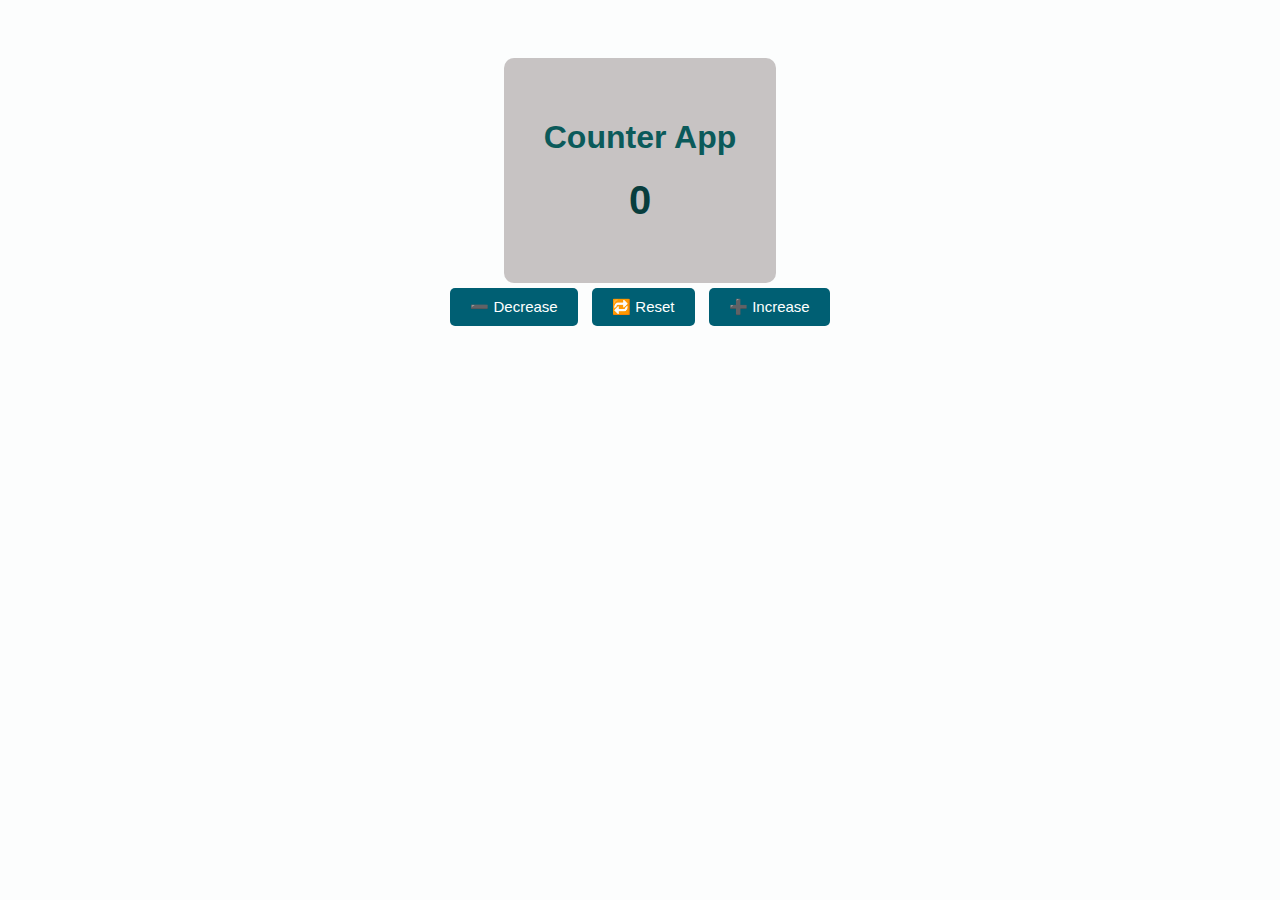
<file: counter_app/index.html>
<!DOCTYPE html>
<html lang="en">

<head>
  <meta charset="UTF-8">
  <meta name="viewport" content="width=device-width, initial-scale=1.0">
  <title>Counter App</title>
  <link rel="stylesheet" href="style.css">
</head>

<body>
  <div class="container">
    <h1>Counter App</h1>
    <h2 id="count">0</h2>
  </div>
  <div class="button">
    <button onclick="decrease()">➖ Decrease</button>
    <button onclick="reset()">🔁 Reset</button>
    <button onclick="increase()">➕ Increase</button>
  </div>
    <script src="script.js"></script>
</body>

</html>
</file>
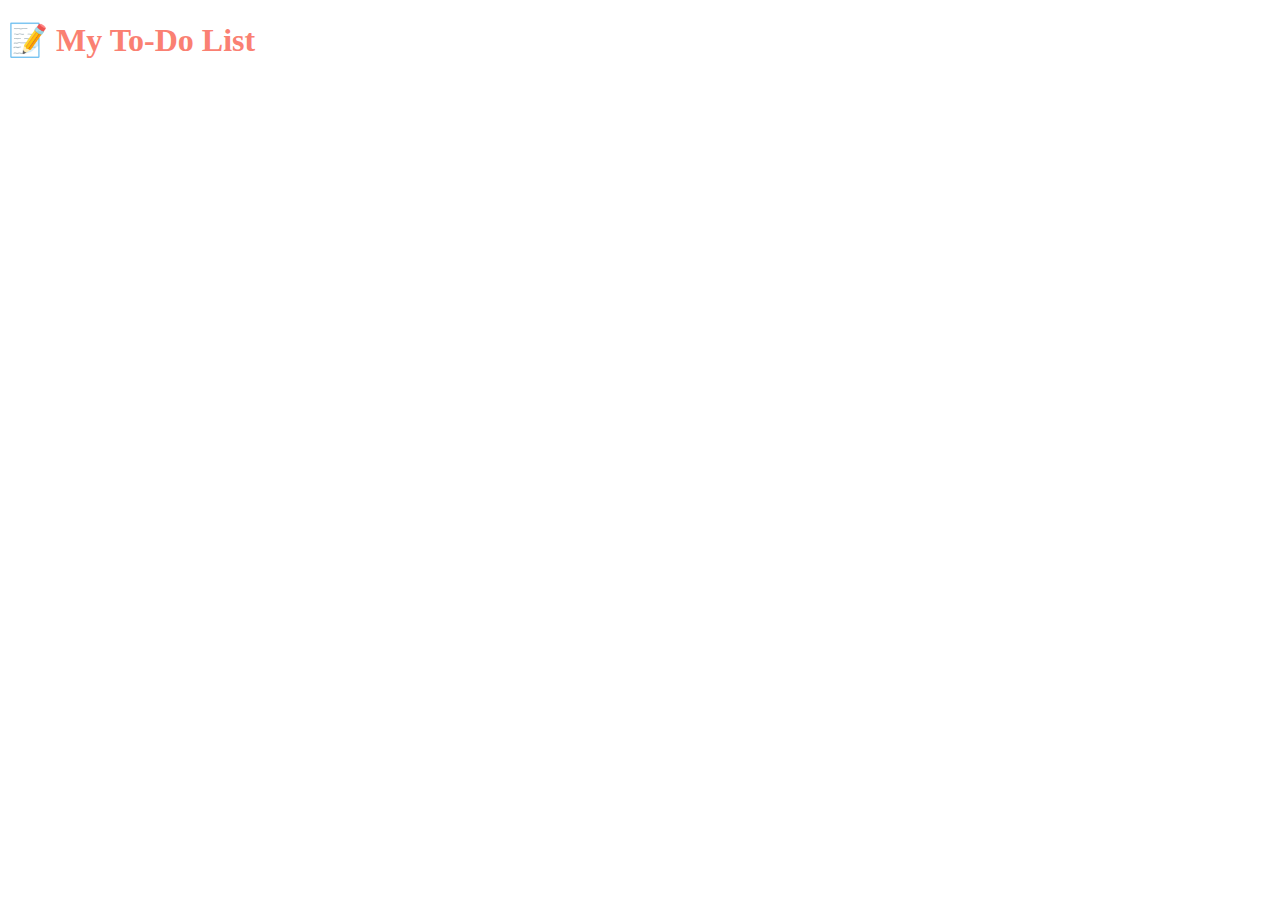
<file: To-do/index.html>
<!DOCTYPE html>
<html lang="en">
<head>
    <meta charset="UTF-8">
    <meta name="viewport" content="width=device-width, initial-scale=1.0">
    <title>To-Do List</title>
    <link rel="stylesheet" href="style.css" />
</head>
<body>
    <div class="container">
        <h1>📝 My To-Do List</h1>
    </div>
    <div>
        <form>
            <label ></label>
        </form>
    </div>
</body>
</html>
</file>
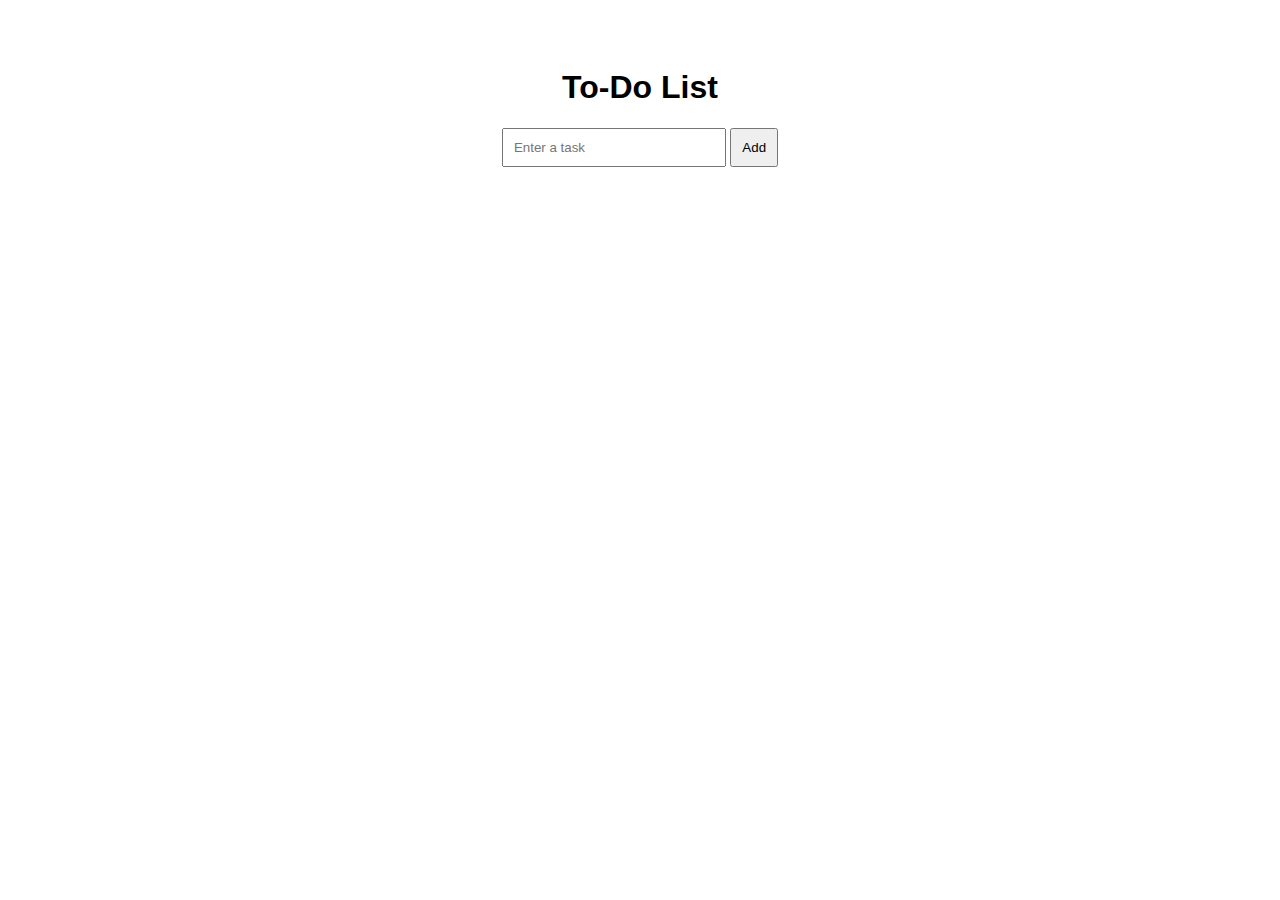
<file: example.html>
<!-- <hr />
<h2 style="color:darkgreen; text-align:center;">Contact Me</h2>
<form style="text-align:center;">
    <p>Email: <a href="mailto:tanuja@example.com">tanuja@example.com</a></p>
    <label for="message">Your Message:</label><br>
    <textarea id="message" rows="4" cols="40" placeholder="Write your message here..."></textarea><br><br>
    <input type="submit" value="Send" />
</form> -->
<!DOCTYPE html>
<html lang="en">
<head>
  <meta charset="UTF-8">
  <title>Simple To-Do List</title>
  <style>
    body {
      font-family: Arial, sans-serif;
      text-align: center;
      padding: 40px;
    }
    input {
      padding: 10px;
      width: 200px;
    }
    button {
      padding: 10px;
    }
    ul {
      list-style-type: none;
      padding: 0;
    }
    li {
      margin: 10px 0;
    }
    .delete-btn {
      margin-left: 10px;
      color: red;
      cursor: pointer;
    }
  </style>
</head>
<body>

  <h1>To-Do List</h1>
  <input type="text" id="taskInput" placeholder="Enter a task">
  <button onclick="addTask()">Add</button>

  <ul id="taskList"></ul>

  <script>
    function addTask() {
      const taskInput = document.getElementById("taskInput");
      const taskText = taskInput.value.trim();

      if (taskText === "") return;

      const li = document.createElement("li");
      li.textContent = taskText;

      const deleteBtn = document.createElement("span");
      deleteBtn.textContent = "❌";
      deleteBtn.className = "delete-btn";
      deleteBtn.onclick = function () {
        li.remove();
      };

      li.appendChild(deleteBtn);
      document.getElementById("taskList").appendChild(li);

      taskInput.value = "";
    }
  </script>

</body>
</html>
</file>
<file: counter_app/style.css>
body{
    font-family: Arial, Helvetica, sans-serif;
    background-color: #fcfdfd;
    text-align: center;
    padding-top: 50px;
}
.container{
    background-color: rgb(199, 195, 195);
    display: inline-block;
    padding: 40px;
    border-radius: 10px;
    color: #0b5a5a;
}
#count{
    font-size: 40px;
    margin: 20px 0;
    color: #083d3d;
}
 button{
    background-color: #005f73;
    color: white;
    border: none;
    padding: 10px 20px;
    margin: 5px;
    font-size: 15px;
    border-radius: 5px;
    cursor: pointer;
 }
 button:hover{
    background-color:#0a9396;;
 }
</file>
<file: To-do/style.css>
h1{
    color: salmon;
}
</file>
